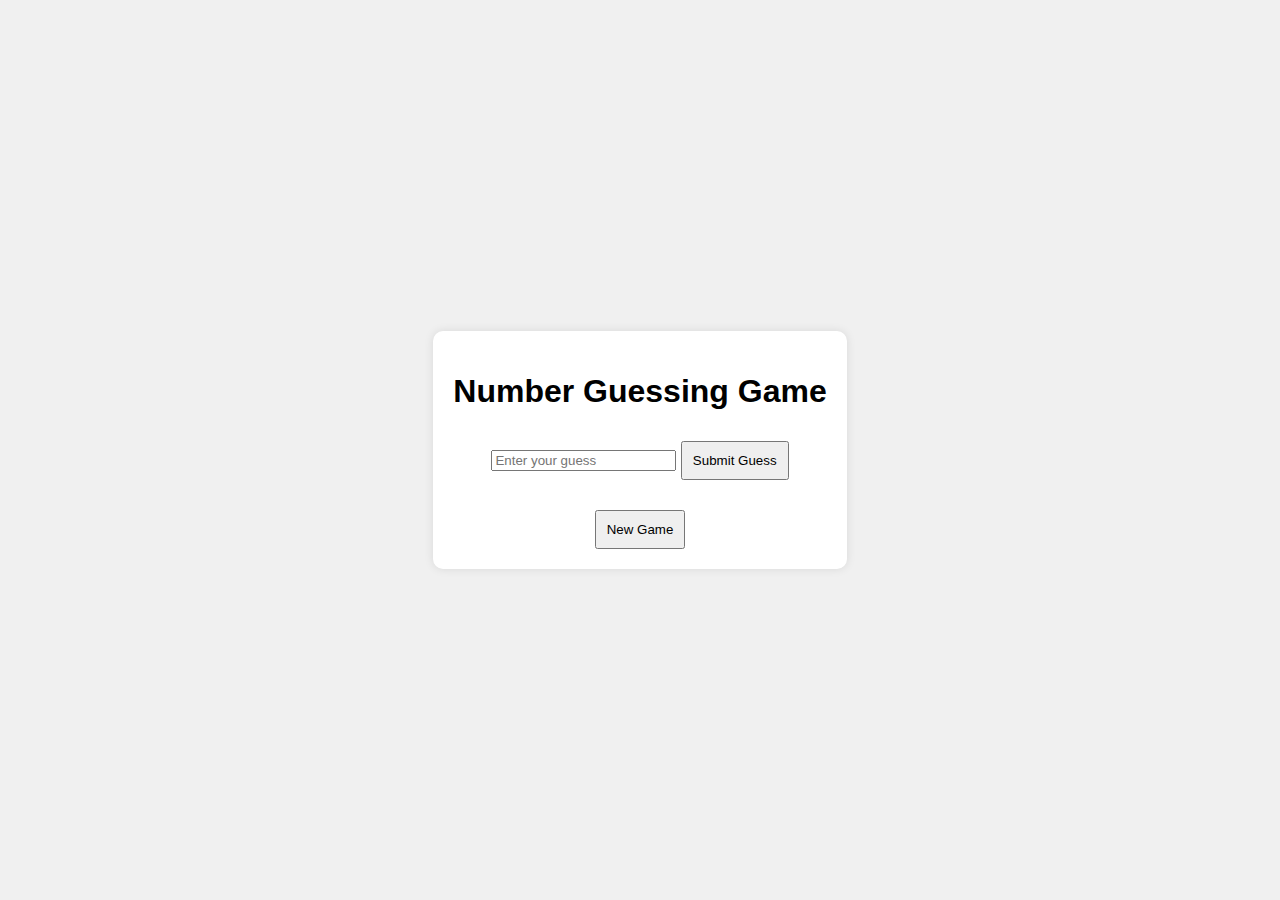
<file: Task 1/index.html>
<!DOCTYPE html>
<html lang="en">
<head>
    <meta charset="UTF-8">
    <meta name="viewport" content="width=device-width, initial-scale=1.0">
    <link rel="stylesheet" href="style.css">
    <title>Number Guessing Game</title>
</head>
<body>
    <div class="container">
        <h1>Number Guessing Game</h1>
        <p id="message"></p>
        <input type="number" id="guess" placeholder="Enter your guess">
        <button onclick="checkGuess()">Submit Guess</button>
        <div id="result"></div>
        <button onclick="startNewGame()">New Game</button>
    </div>

    <script src="script.js"></script>
</body>
</html>
</file>
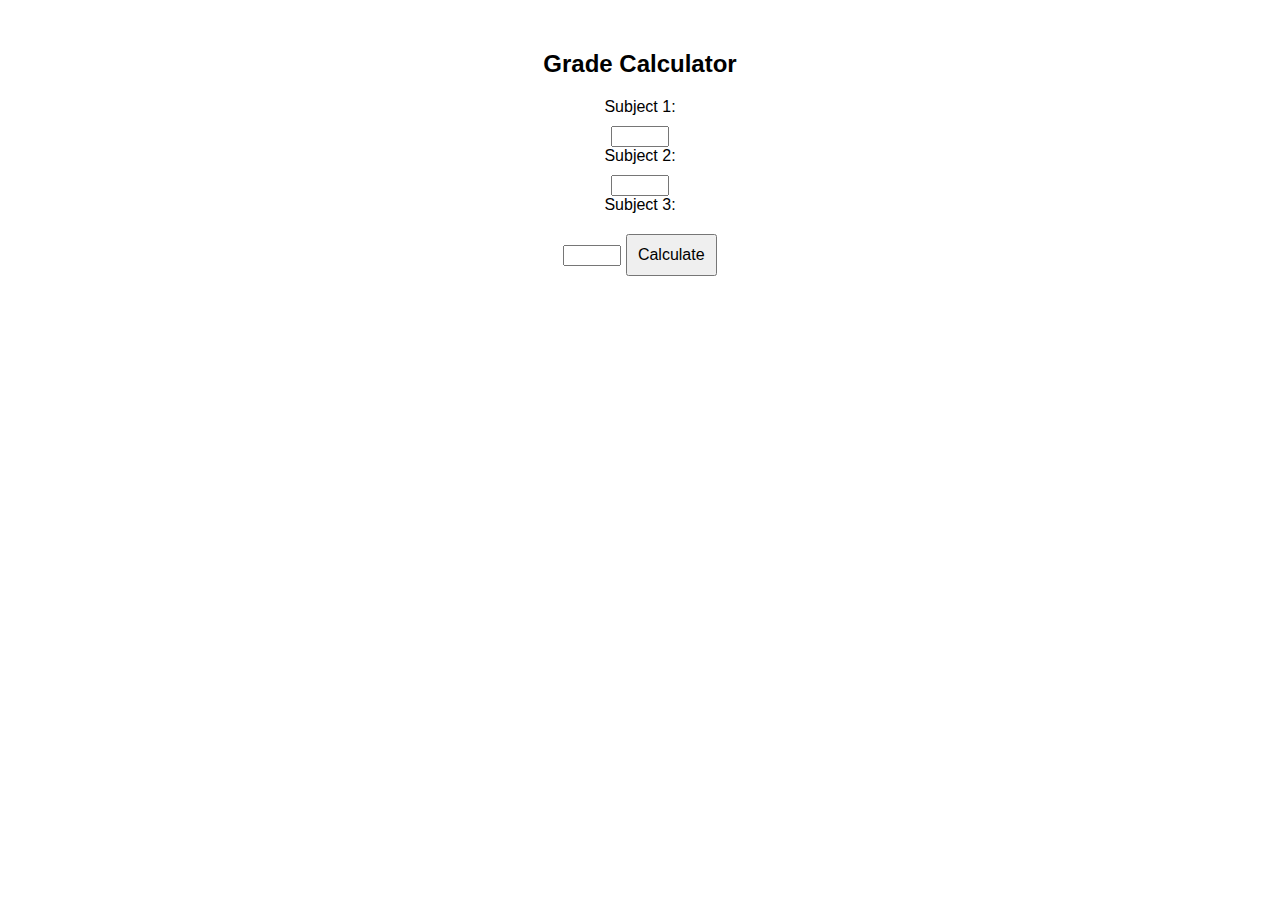
<file: Task 2/index.html>
<!DOCTYPE html>
<html lang="en">
<head>
    <meta charset="UTF-8">
    <meta name="viewport" content="width=device-width, initial-scale=1.0">
    <title>Grade Calculator</title>
    <style>
        body {
            font-family: Arial, sans-serif;
            text-align: center;
            margin: 50px;
        }

        label {
            display: block;
            margin-bottom: 10px;
        }

        input {
            width: 50px;
        }

        button {
            margin-top: 10px;
            padding: 10px;
            font-size: 16px;
            cursor: pointer;
        }

        #result {
            margin-top: 20px;
        }
    </style>
</head>
<body>

    <h2>Grade Calculator</h2>

    <label for="subject1">Subject 1:</label>
    <input type="number" id="subject1" min="0" max="100">

    <label for="subject2">Subject 2:</label>
    <input type="number" id="subject2" min="0" max="100">

    <label for="subject3">Subject 3:</label>
    <input type="number" id="subject3" min="0" max="100">

    <button onclick="calculateResults()">Calculate</button>

    <div id="result"></div>

    <script>
        function calculateResults() {
            var subject1 = parseInt(document.getElementById('subject1').value) || 0;
            var subject2 = parseInt(document.getElementById('subject2').value) || 0;
            var subject3 = parseInt(document.getElementById('subject3').value) || 0;

            var totalMarks = subject1 + subject2 + subject3;
            var averagePercentage = totalMarks / 3;

            var grade = '';
            if (averagePercentage >= 90) {
                grade = 'A';
            } else if (averagePercentage >= 80) {
                grade = 'B';
            } else if (averagePercentage >= 70) {
                grade = 'C';
            } else if (averagePercentage >= 60) {
                grade = 'D';
            } else {
                grade = 'F';
            }

            var resultMessage = `Total Marks: ${totalMarks}<br> 
                                Average Percentage: ${averagePercentage.toFixed(2)}%<br> 
                                Grade: ${grade}`;

            document.getElementById('result').innerHTML = resultMessage;
        }
    </script>
</body>
</html>
</file>
<file: Task 1/style.css>
body {
    font-family: 'Arial', sans-serif;
    background-color: #f0f0f0;
    display: flex;
    align-items: center;
    justify-content: center;
    height: 100vh;
    margin: 0;
}

.container {
    text-align: center;
    background-color: #fff;
    padding: 20px;
    border-radius: 10px;
    box-shadow: 0 0 10px rgba(0, 0, 0, 0.1);
}

button {
    padding: 10px;
    margin-top: 10px;
    cursor: pointer;
}

#result {
    margin-top: 20px;
    font-weight: bold;
}
</file>
